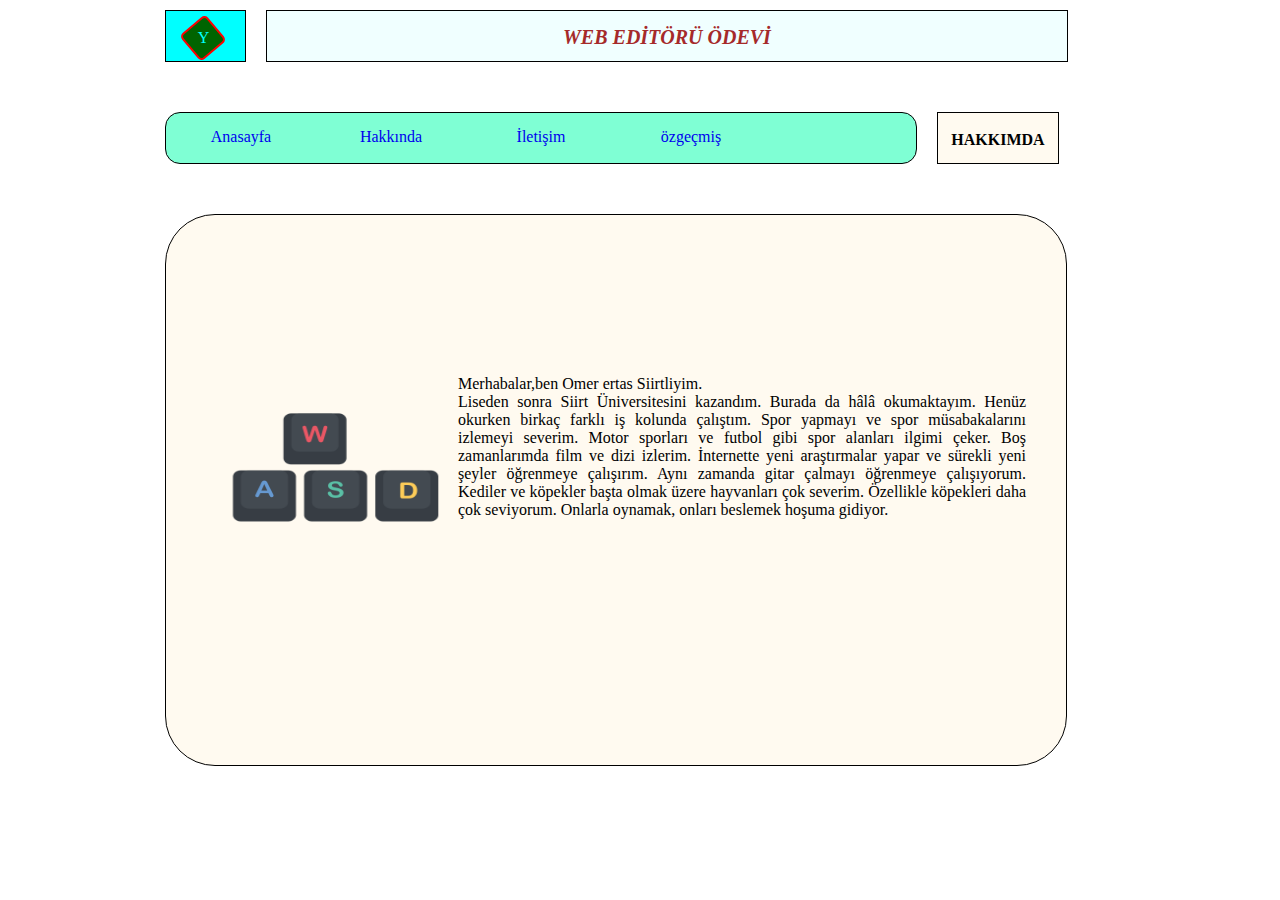
<file: web/hakkimda.html>
<!doctype html>
<html>
<head>
<meta charset="utf-8">
<title>WEB UYGULAMASI SINAVI ANASAYFA</title>
	<link rel="stylesheet" href="css/css.css">
</head>

<body>
<div class="anadiv">
        <div class="logo">
        <div class="tasarim">
            <div class="yazi">Y</div>
          </div>
        </div>
        <div class="branner"> WEB EDİTÖRÜ ÖDEVİ</div>
      <div class="sekme">
        <ul>
            <li><a href="index.html">Anasayfa</a>
            
            </li>
            <li><a href="hakkimda.html">Hakkında</a></li>
            <li><a href="iletisim.html">İletişim</a></li>
            <li><a href="ozgecmis.html">özgeçmiş</a>            </li>
            
        </ul>
  </div>
        <div class="sosyal"><center>
          <strong><br>
          HAKKIMDA</strong>
  </center></div>
        <div class="buyukkutu"> 
			<br><br><br><br><br><br><br><br>
          <blockquote>
	          <p style="text-align: justify"><img src="resimler/keyboard (1).png" alt="" width="252" height="204" align="left"/>Merhabalar,ben Omer ertas Siirtliyim.<br>
	            Liseden sonra Siirt Üniversitesini kazandım. Burada da hâlâ okumaktayım. Henüz okurken birkaç farklı iş kolunda çalıştım.
	            
	            Spor yapmayı ve spor müsabakalarını izlemeyi severim. Motor sporları ve futbol gibi spor alanları ilgimi çeker. Boş zamanlarımda film ve dizi izlerim. İnternette yeni araştırmalar yapar ve sürekli yeni şeyler öğrenmeye çalışırım. Aynı zamanda gitar çalmayı öğrenmeye çalışıyorum.
	            
	            Kediler ve köpekler başta olmak üzere hayvanları çok severim. Özellikle köpekleri daha çok seviyorum. Onlarla oynamak, onları beslemek hoşuma gidiyor.</p>
          </blockquote>
    </div>
</div>
	
</body>
</html>
</file>
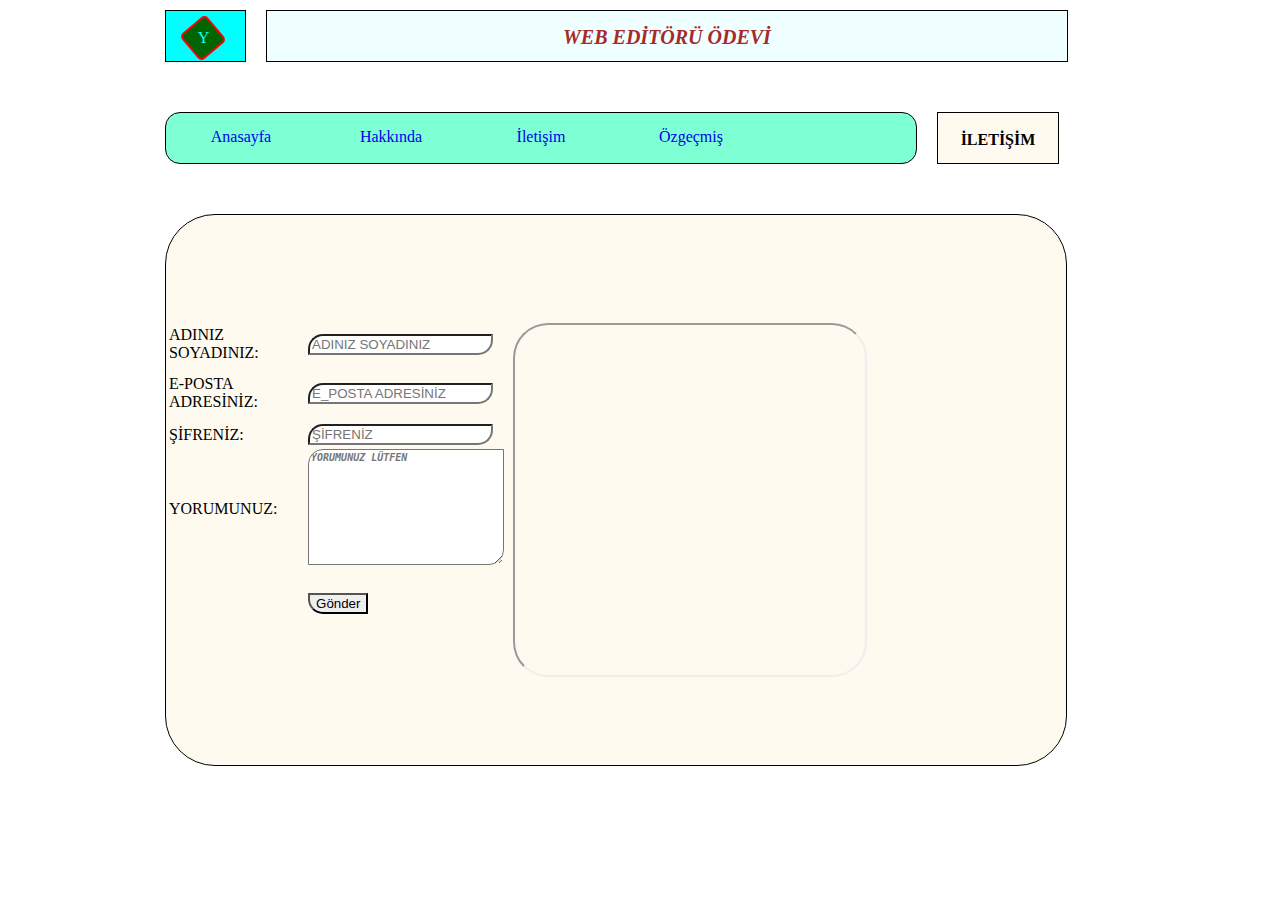
<file: web/iletisim.html>
<!doctype html>
<html>
<head>
<meta charset="utf-8">
<title>WEB UYGULAMASI SINAVI ANASAYFA</title>
	<link rel="stylesheet" href="css/css.css">
</head>

<body>
<div class="anadiv">
        <div class="logo">
        <div class="tasarim">
            <div class="yazi">Y</div>
          </div>
        </div>
        <div class="branner"> WEB EDİTÖRÜ ÖDEVİ</div>
      <div class="sekme">
        <ul>
            <li><a href="index.html">Anasayfa</a>
            
            </li>
            <li><a href="hakkimda.html">Hakkında</a></li>
            <li><a href="iletisim.html">İletişim</a></li>
            <li><a href="ozgecmis.html">Özgeçmiş</a>            </li>
            
        </ul>
  </div>
        <div class="sosyal"><center><br>
          <strong>İLETİŞİM</strong>
  </center></div>
        <div class="buyukkutu" > <center>
			<br<br><br><br><br><br<br><br><br> 
		    <strong><br>
            </strong>
		    <table width="347" height="232" style="float: left">
		      <tbody>
		        <tr>
		          <td width="131">ADINIZ SOYADINIZ:</td>
		          <td width="179"><input name="textfield" type="text" id="textfield" placeholder="ADINIZ SOYADINIZ" style="border-bottom-right-radius: 15px ;border-top-left-radius: 15px"></td>
	            </tr>
		        <tr>
		          <td height="54">E-POSTA ADRESİNİZ:</td>
		          <td><input name="email" type="email" id="email" placeholder="E_POSTA ADRESİNİZ" style="border-bottom-right-radius: 15px ;border-top-left-radius: 15px;"></td>
	            </tr>
		        <tr>
		          <td>ŞİFRENİZ:</td>
		          <td><input name="password" type="password" id="password" placeholder="ŞİFRENİZ" style="border-bottom-right-radius: 15px ;border-top-left-radius: 15px;"></td>
	            </tr>
		        <tr>
		          <td>YORUMUNUZ:</td>
		          <td><textarea name="textarea" cols="29" rows="10" style="border-bottom-right-radius: 15px ;border-top-left-radius: 15px; text-align: justify; font-style: italic; font-size: 10px;font-weight: bold;" placeholder="YORUMUNUZ LÜTFEN"></textarea></td>
	            </tr>
		        <tr>
		          <td height="60">&nbsp;</td>
		          <td><input type="submit" name="submit" id="submit" value="Gönder" style="border-bottom-left-radius: 15px ;border-top-right-radius: 
					  : 15px;"></td>
	            </tr>
	          </tbody>
	      </table>
		    <iframe src="https://www.google.com/maps/embed?pb=!1m16!1m12!1m3!1d3146.737013093275!2d41.938312115151255!3d37.936573831822116!2m3!1f0!2f0!3f0!3m2!1i1024!2i768!4f13.1!2m1!1ssiirt%20%C3%BCniversitesi%20teknik%20bilimler%20meslek%20y%C3%BCksekokulu!5e0!3m2!1str!2str!4v1623409831461!5m2!1str!2str" id="harita" style="width: 350px;height: 350px; float: left; border-radius: 35px;"></iframe>
		</center>  
	  </div>
</div>
	
</body>
</html>
</file>
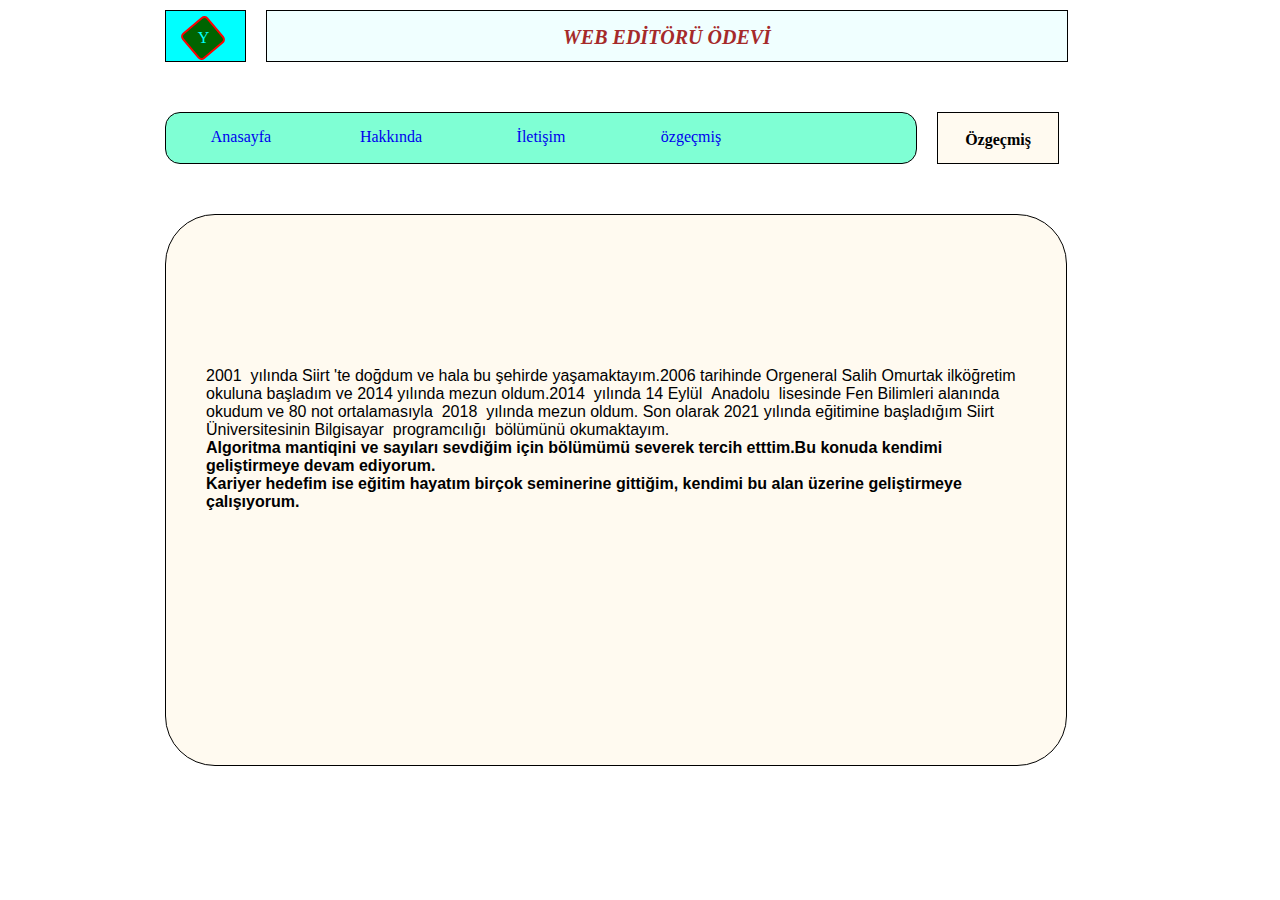
<file: web/ozgecmis.html>
<!doctype html>
<html>
<head>
<meta charset="utf-8">
<title>WEB UYGULAMASI SINAVI ANASAYFA</title>
	<link rel="stylesheet" href="css/css.css">
	<style type="text/css">
	.anadiv .buyukkutu p {
    font-family: Gotham, Helvetica Neue, Helvetica, Arial, sans-serif;
}
    </style>
</head>

<body>
<div class="anadiv">
        <div class="logo">
        <div class="tasarim">
            <div class="yazi">Y</div>
          </div>
        </div>
        <div class="branner"> WEB EDİTÖRÜ ÖDEVİ</div>
      <div class="sekme">
        <ul>
            <li><a href="index.html">Anasayfa</a>
            
            </li>
            <li><a href="hakkimda.html">Hakkında</a></li>
            <li><a href="iletisim.html">İletişim</a></li>
            <li><a href="ozgecmis.html">özgeçmiş</a>            </li>
            
        </ul>
  </div>
        <div class="sosyal"><center>
			<br>
          <strong>Özgeçmiş</strong>
        </center></div>
        <div class="buyukkutu">
          <p>&nbsp;</p>
          <p>&nbsp;</p>
          <p>&nbsp;</p>
          <p>&nbsp;</p>
          <blockquote>
            <p>2001  yılında Siirt 'te  doğdum ve hala bu şehirde yaşamaktayım.2006 tarihinde Orgeneral Salih Omurtak ilköğretim  okuluna başladım ve 2014 yılında mezun oldum.2014  yılında 14 Eylül  Anadolu  lisesinde Fen Bilimleri alanında okudum ve 80  not ortalamasıyla  2018  yılında mezun oldum. Son olarak 2021 yılında  eğitimine başladığım Siirt Üniversitesinin Bilgisayar  programcılığı  bölümünü okumaktayım. <br>
              <strong>Algoritma  mantiqini ve sayıları sevdiğim için bölümümü severek tercih etttim.Bu konuda  kendimi geliştirmeye devam ediyorum.</strong> <br>
              <strong>Kariyer  hedefim ise eğitim hayatım birçok seminerine gittiğim, kendimi bu alan üzerine  geliştirmeye çalışıyorum.</strong></p>
          </blockquote>
        </div>
</div>
	
</body>
</html>
</file>
<file: web/css/css.css>
.anadiv{height:auto;width:950px; margin: 10px auto;}
.logo{height: 44px;width: 79px;border: 1px solid black;float: left; background-color: aqua;padding-bottom:6px }
.branner{height: 35px;width: 800px; border: 1px solid black; float: left;margin-left: 20px;text-align: center;padding-top: 15px;color: brown; font-style:italic; font-size: 20px; font-weight: bold; background-color: azure;}
.sekme{width: 750px;height: 50px;border: 1px solid black;float: left;margin-top: 50px;margin-right: 20px; position: relative;z-index: 2; border-radius: 15px;background-color: aquamarine;}
.sekme ul{padding: 0;margin:0; display: block; float: left;}
.sekme ul li{ padding: 0;margin:0; list-style: none; display: block; float:left;}
.sekme ul li a{ display: block;width: 150px;height: 35px; padding-top: 15px; text-align: center; text-decoration: none;}
.sekme ul li a:hover{ font-style: italic;font-weight: bold; font-size: 35px;color: red}
.sosyal{height: 50px;width:120px;border: 1px solid black;float: left; margin-top: 50px;background-color: floralwhite; }
.buyukkutu{width: 900px;height: 550px;border: 1px solid black;float: left; margin-top: 50px; border-radius: 50px; background-color: floralwhite;}
.tasarim{width: 30px;height: 30px; border:2px solid red;margin-top: 10px;margin-left: 20px;border-radius:5px; transform: rotate(50deg); background-color: darkgreen; }
.yazi{width: 15px;height: 15px;margin-top: 5px;margin-left: 8px;transform: rotate(-50deg);color: aqua; }
</file>
